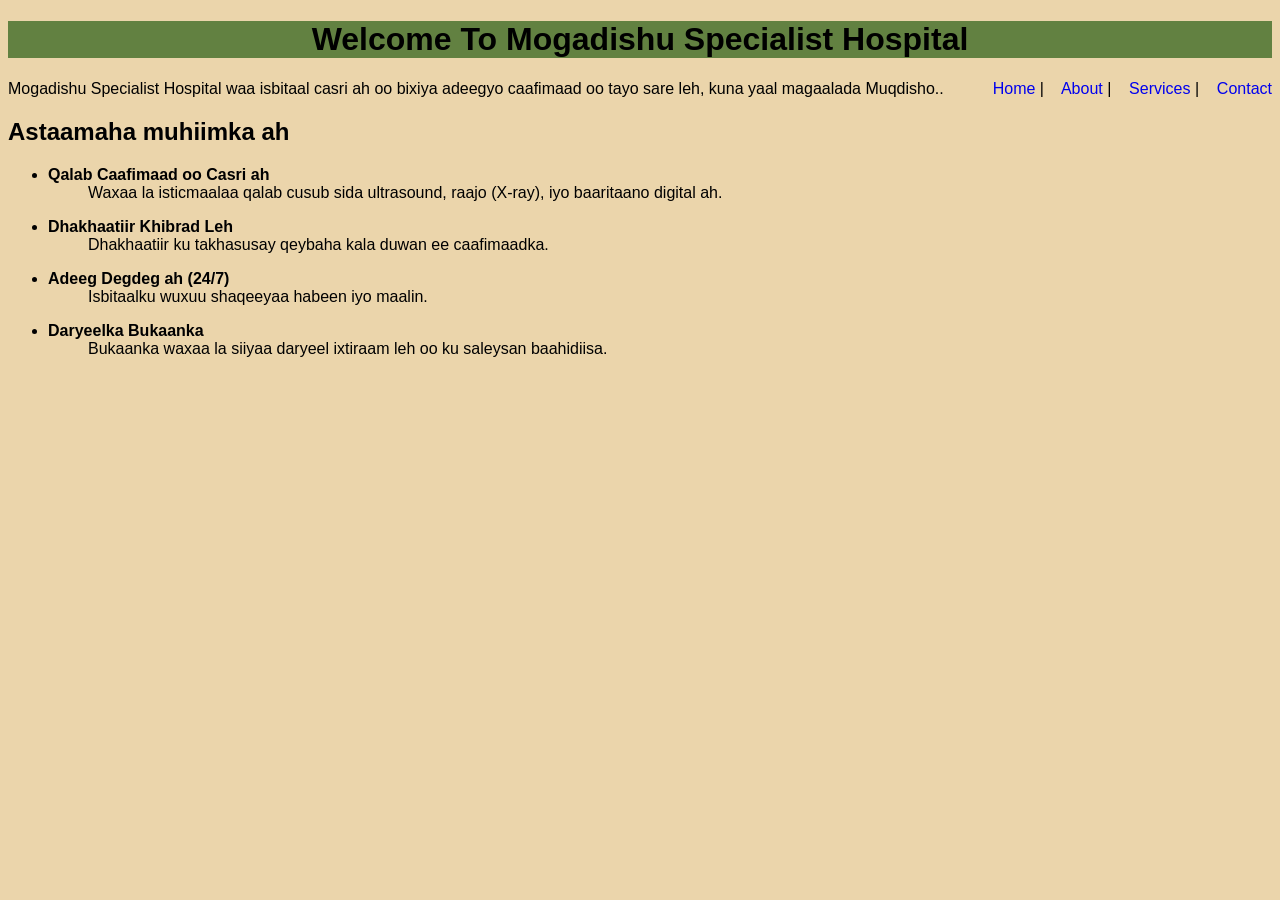
<file: index.html>
<!doctype html>
<html lang="en">
  <head>
    <meta charset="UTF-8" />
    <meta name="viewport" content="width=device-width, initial-scale=1.0" />
    <title>Global Fertility Hospital</title>
  </head>
  <body
    style="
      font-family: Arial, Helvetica, sans-serif;
      font-size: medium;
      background-color: #ebd5ab;
      font-style: normal;
      font-weight: medium;
    "
  >
    <header style=" background-color: #628141;">
      <h1 style="text-align: center;">
        Welcome To Mogadishu Specialist Hospital
      </h1>
    </header>
    <nav style="float: right">
      <a style="text-decoration: none" href="index.html">Home</a> | &nbsp;&nbsp;
      <a style="text-decoration: none" href="about.html">About</a> |
      &nbsp;&nbsp;
      <a style="text-decoration: none" href="services.html">Services</a> |
      &nbsp;&nbsp;
      <a style="text-decoration: none" href="contact.html">Contact</a>
    </nav>

    <p style="color: rgb(0, 0, 0)">
      Mogadishu Specialist Hospital waa isbitaal casri ah oo bixiya adeegyo
      caafimaad oo tayo sare leh, kuna yaal magaalada Muqdisho..
    </p>
    <h2>Astaamaha muhiimka ah</h2>
    <ul type="disc">
      <li><b>Qalab Caafimaad oo Casri ah</b></li>
      <ul type="none">
        <li>
          Waxaa la isticmaalaa qalab cusub sida ultrasound, raajo (X-ray), iyo
          baaritaano digital ah.
        </li>
      </ul>
    </ul>
    <ul type="disc">
      <li><b>Dhakhaatiir Khibrad Leh</b></li>
      <ul type="none">
        <li>Dhakhaatiir ku takhasusay qeybaha kala duwan ee caafimaadka.</li>
      </ul>
    </ul>
    <ul type="disc">
      <li><b>Adeeg Degdeg ah (24/7)</b></li>
      <ul type="none">
        <li>Isbitaalku wuxuu shaqeeyaa habeen iyo maalin.</li>
      </ul>
    </ul>
    <ul type="disc">
      <li><b>Daryeelka Bukaanka </b></li>
      <ul type="none">
        <li>
          Bukaanka waxaa la siiyaa daryeel ixtiraam leh oo ku saleysan
          baahidiisa.
        </li>
      </ul>
    </ul>
  </body>
</html>
</file>
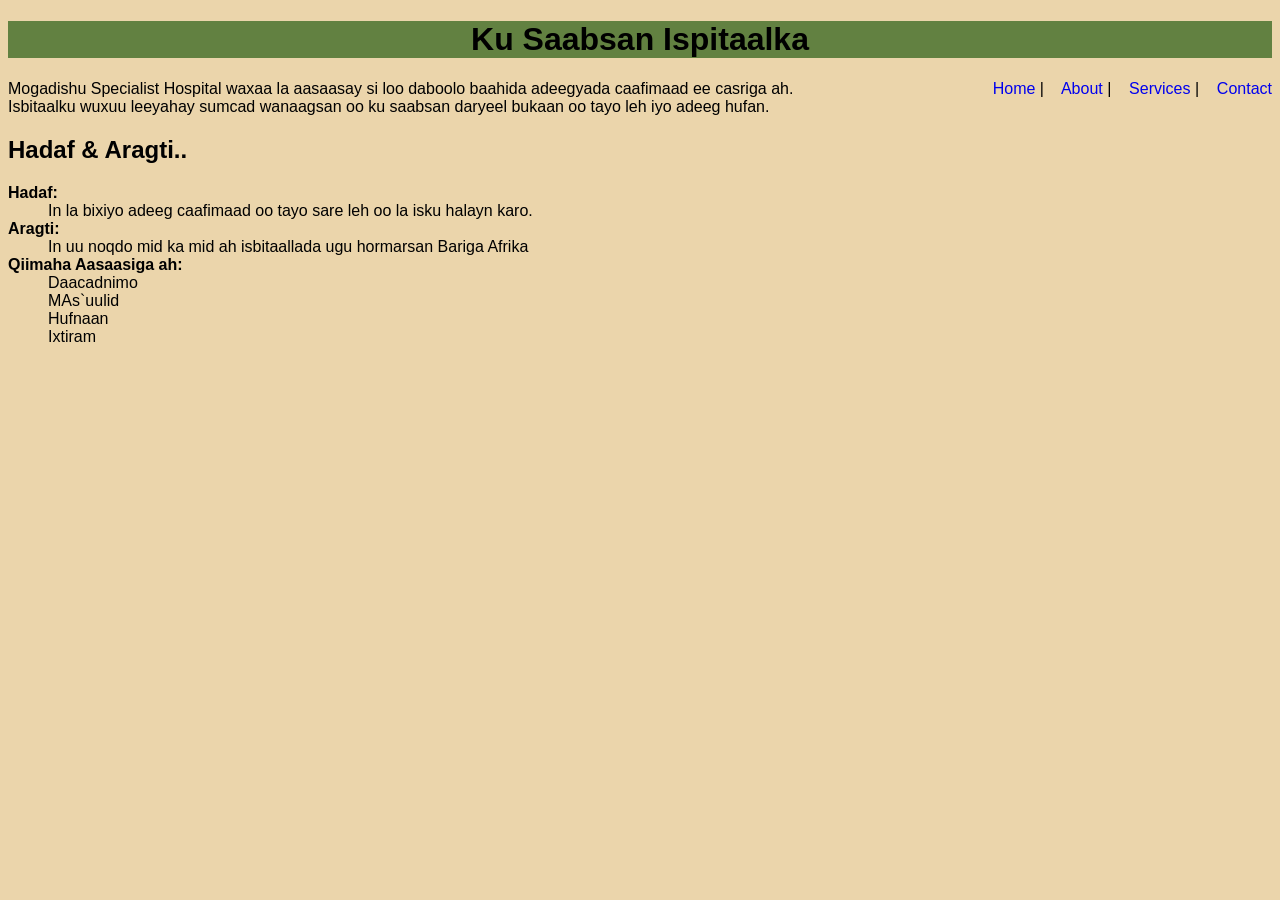
<file: about.html>
<!doctype html>
<html lang="en">
  <head>
    <meta charset="UTF-8" />
    <meta name="viewport" content="width=device-width, initial-scale=1.0" />
    <title>About MSH</title>
    <style>
      body {
        font-family: Arial, Helvetica, sans-serif;
        font-size: medium;
        font-style: normal;
        font-weight: medium;
        background-color: #ebd5ab;
      }
      header {
        text-align: center;
        background-color: #628141;
      
      }
      nav {
        float: right;
      }
      nav a {
        text-decoration: none;
      }
      p {
        color: rgb(0, 0, 0);
        
      }
    </style>
  </head>
  <body>
    <header><h1>Ku Saabsan Ispitaalka</h1></header>
    <nav>
      <a href="index.html">Home</a> | &nbsp;&nbsp;
      <a href="about.html">About</a> | &nbsp;&nbsp;
      <a href="services.html">Services</a> | &nbsp;&nbsp;
      <a href="contact.html">Contact</a>
    </nav>
    <p>
      Mogadishu Specialist Hospital waxaa la aasaasay si loo daboolo baahida
      adeegyada caafimaad ee casriga ah. <br />
      Isbitaalku wuxuu leeyahay sumcad wanaagsan oo ku saabsan daryeel bukaan oo
      tayo leh iyo adeeg hufan.
    </p>
    <h2>Hadaf & Aragti..</h2>
    <dl type="circle">
      <dt><strong>Hadaf:</strong></dt>
      <dd>
        In la bixiyo adeeg caafimaad oo tayo sare leh oo la isku halayn karo.
      </dd>
      <dt><strong>Aragti:</strong></dt>
      <dd>
        In uu noqdo mid ka mid ah isbitaallada ugu hormarsan Bariga Afrika
      </dd>
      <dt><strong>Qiimaha Aasaasiga ah:</strong></dt>
      <dd>Daacadnimo</dd>
      <dd>MAs`uulid</dd>
      <dd>Hufnaan</dd>
      <dd>Ixtiram</dd>
    </dl>
  </body>
</html>
</file>
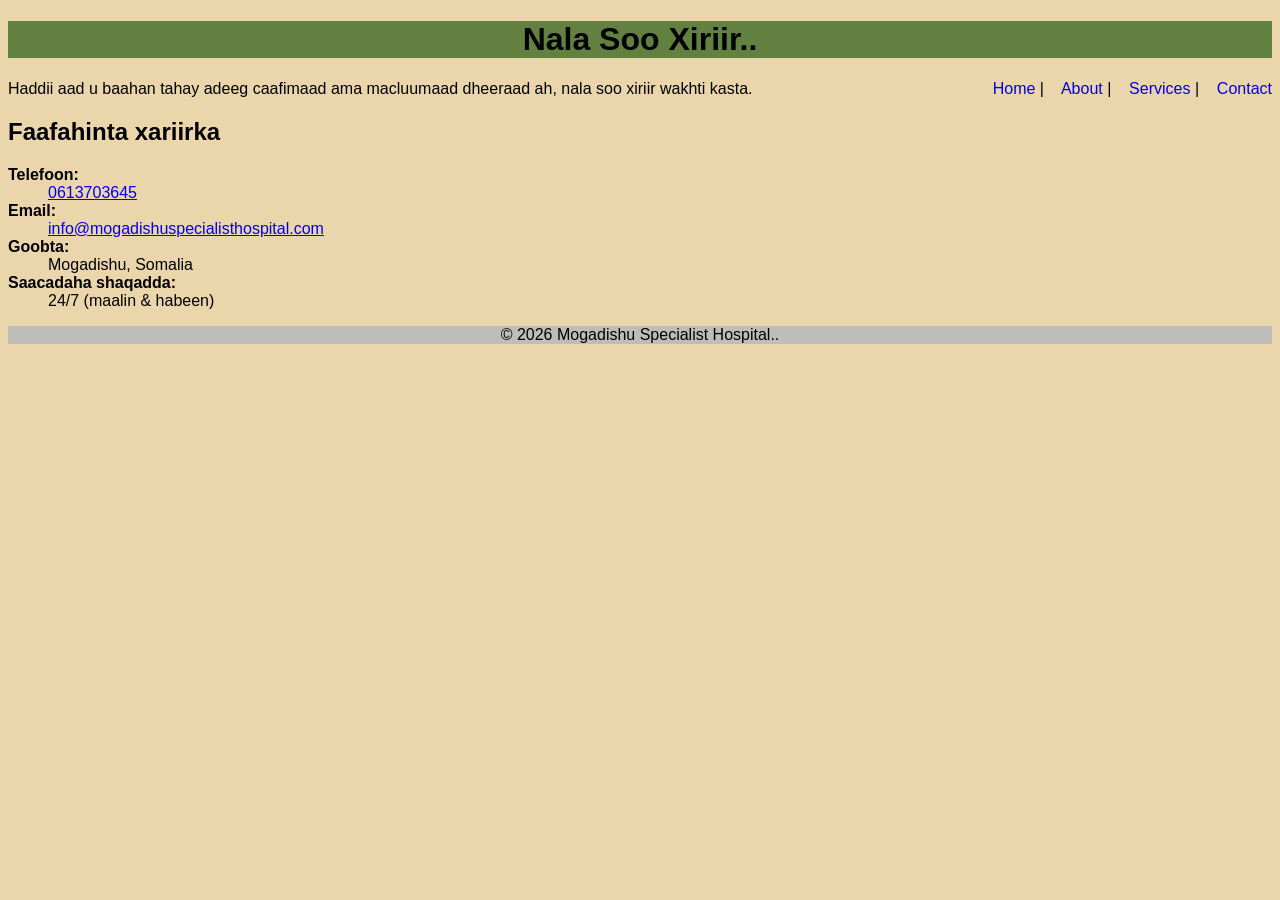
<file: contact.html>
<!doctype html>
<html lang="en">
  <head>
    <meta charset="UTF-8" />
    <meta name="viewport" content="width=device-width, initial-scale=1.0" />
    <title>Contact MSH</title>
    <link rel="stylesheet" href="SerConStyl.css" />
  </head>
  <body>
    <header><h1>Nala Soo Xiriir..</h1></header>
    <nav>
      <a href="index.html">Home</a> | &nbsp;&nbsp;
      <a href="about.html">About</a> | &nbsp;&nbsp;
      <a href="services.html">Services</a> | &nbsp;&nbsp;
      <a href="contact.html">Contact</a>
    </nav>
    <p>Haddii aad u baahan tahay adeeg caafimaad ama macluumaad dheeraad ah, nala soo xiriir wakhti kasta.</p>
    <h2>Faafahinta xariirka</h2>
    <dl>
        <dt> <strong>Telefoon:</strong></dt>
        <dd><a href="tel:0613703645">0613703645</a></dd>
        <dt><strong>Email:</strong></dt>
        <dd><a href="mailto:info@mogadishuspecialisthospital.com">info@mogadishuspecialisthospital.com</a></dd>
        <dt><strong>Goobta:</strong></dt>
        <dd>Mogadishu, Somalia</dd>
        <dt><strong>Saacadaha shaqadda:</strong></dt>
        <dd>24/7 (maalin & habeen)</dd>
    </dl>
    <footer><p>&copy; 2026 Mogadishu Specialist Hospital..</p></footer>
  </body>
</html>
</file>
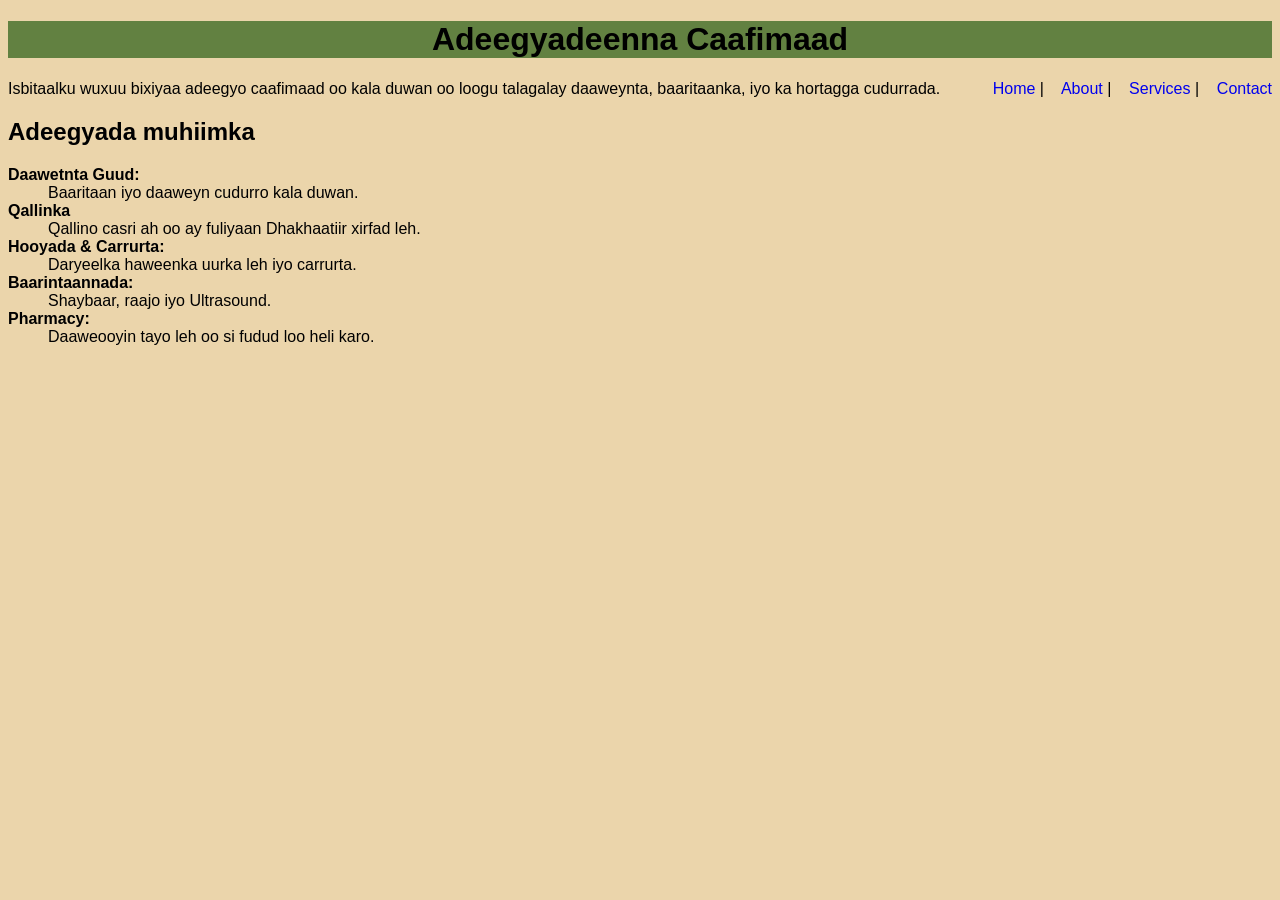
<file: services.html>
<!doctype html>
<html lang="en">
  <head>
    <meta charset="UTF-8" />
    <meta name="viewport" content="width=device-width, initial-scale=1.0" />
    <title>Services - MSH</title>
    <link rel="stylesheet" href="SerConStyl.css" />
  </head>
  <body>
    <header>
      <h1>Adeegyadeenna Caafimaad</h1>
      <nav>
        <a href="index.html">Home</a> | &nbsp;&nbsp;
        <a href="about.html">About</a> | &nbsp;&nbsp;
        <a href="services.html">Services</a> | &nbsp;&nbsp;
        <a href="contact.html">Contact</a>
      </nav>
    </header>
    <main>
      <p>
        Isbitaalku wuxuu bixiyaa adeegyo caafimaad oo kala duwan oo loogu
        talagalay daaweynta, baaritaanka, iyo ka hortagga cudurrada.
      </p>
      <h2>Adeegyada muhiimka</h2>
      <dl>
        <dt><strong>Daawetnta Guud: </strong></dt>
        <dd>Baaritaan iyo daaweyn cudurro kala duwan.</dd>
        <dt><strong>Qallinka</strong></dt>
        <dd>Qallino casri ah oo ay fuliyaan Dhakhaatiir xirfad leh.</dd>
        <dt><strong>Hooyada & Carrurta:</strong></dt>
        <dd>Daryeelka haweenka uurka leh iyo carrurta.</dd>
        <dt><strong>Baarintaannada:</strong></dt>
        <dd>Shaybaar, raajo iyo Ultrasound.</dd>
        <dt><strong>Pharmacy:</strong></dt>
        <dd>Daaweooyin tayo leh oo si fudud loo heli karo.</dd>
      </dl>
    </main>
  </body>
</html>
</file>
<file: SerConStyl.css>
body {
  font-family: Arial, Helvetica, sans-serif;
  font-size: medium;
  background-color: #ebd5ab;
  font-style: normal;
  font-weight: medium;
}
header {
  text-align: center;
  background-color: #628141;
}
nav {
  float: right;
}
nav a {
  text-decoration: none;
}
p {
  color: rgb(0, 0, 0);
}
footer {
  text-align: center;
  background-color: rgb(190, 190, 185);
}
</file>
